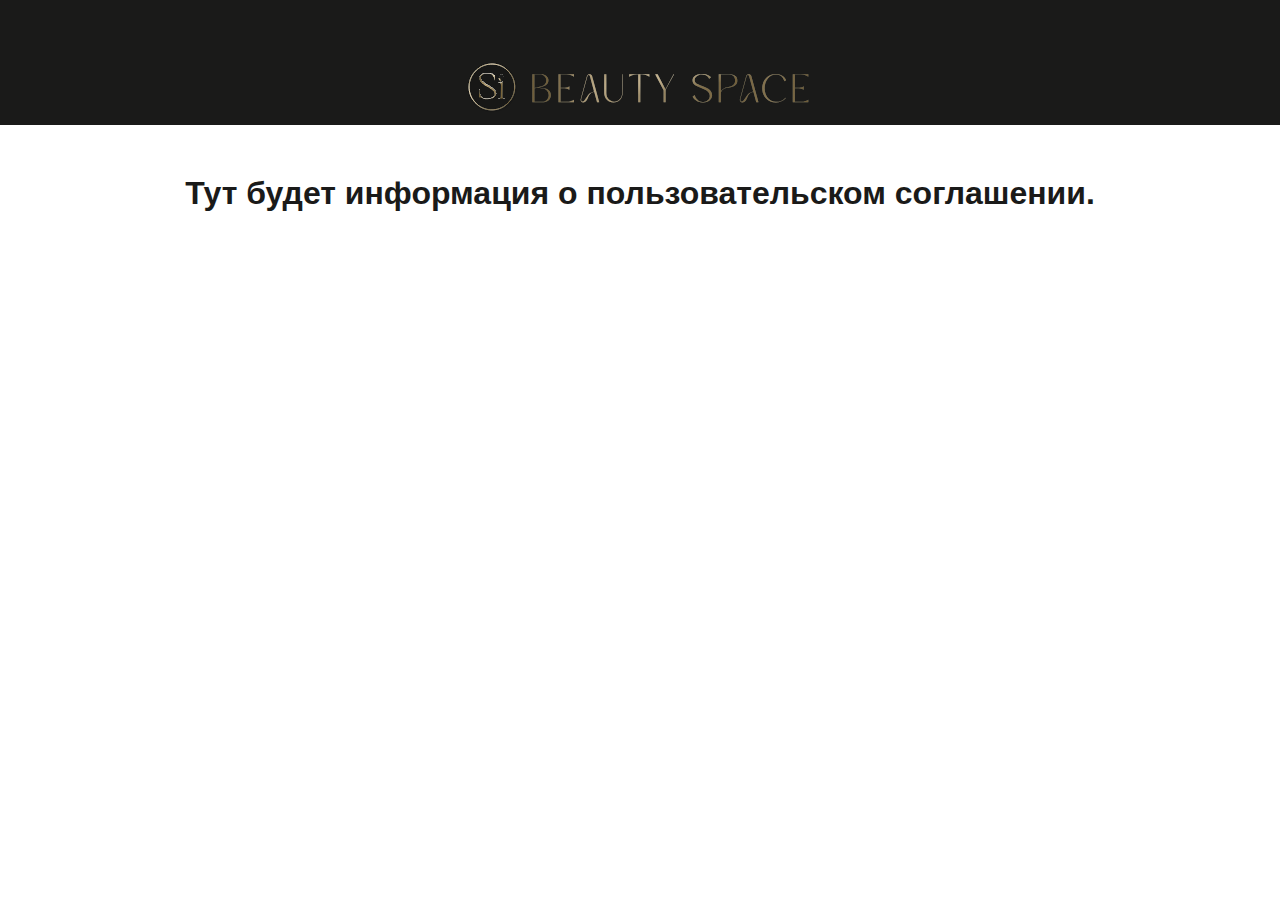
<file: agreement.html>
<!DOCTYPE html>
<html lang="en">
<head>
    <meta charset="UTF-8">
    <meta http-equiv="X-UA-Compatible" content="IE=edge">
    <meta name="viewport" content="width=device-width, initial-scale=1.0">
    <title>agreement</title>
    <link rel="stylesheet" href="./css/main.css">
    <link rel="stylesheet" href="./css/media.css">
</head>
<body>

    <div class="header-logo">
        <a href="#!" class="logo">
            <img id="logoid" src="./img/header/header-logo.svg" onclick="location.reload(); return false;" alt="logo">
        </a>
    </div>

    <section class="confirmation-page">
        <div class="container">
            <div class="confirmation" style="margin-top: 50px; text-align: center;">
                <h1 class="confirmation-title">Тут будет информация о пользовательском соглашении. </h1>
            </div>
        </div>
    </section>
</body>
</html>
</file>
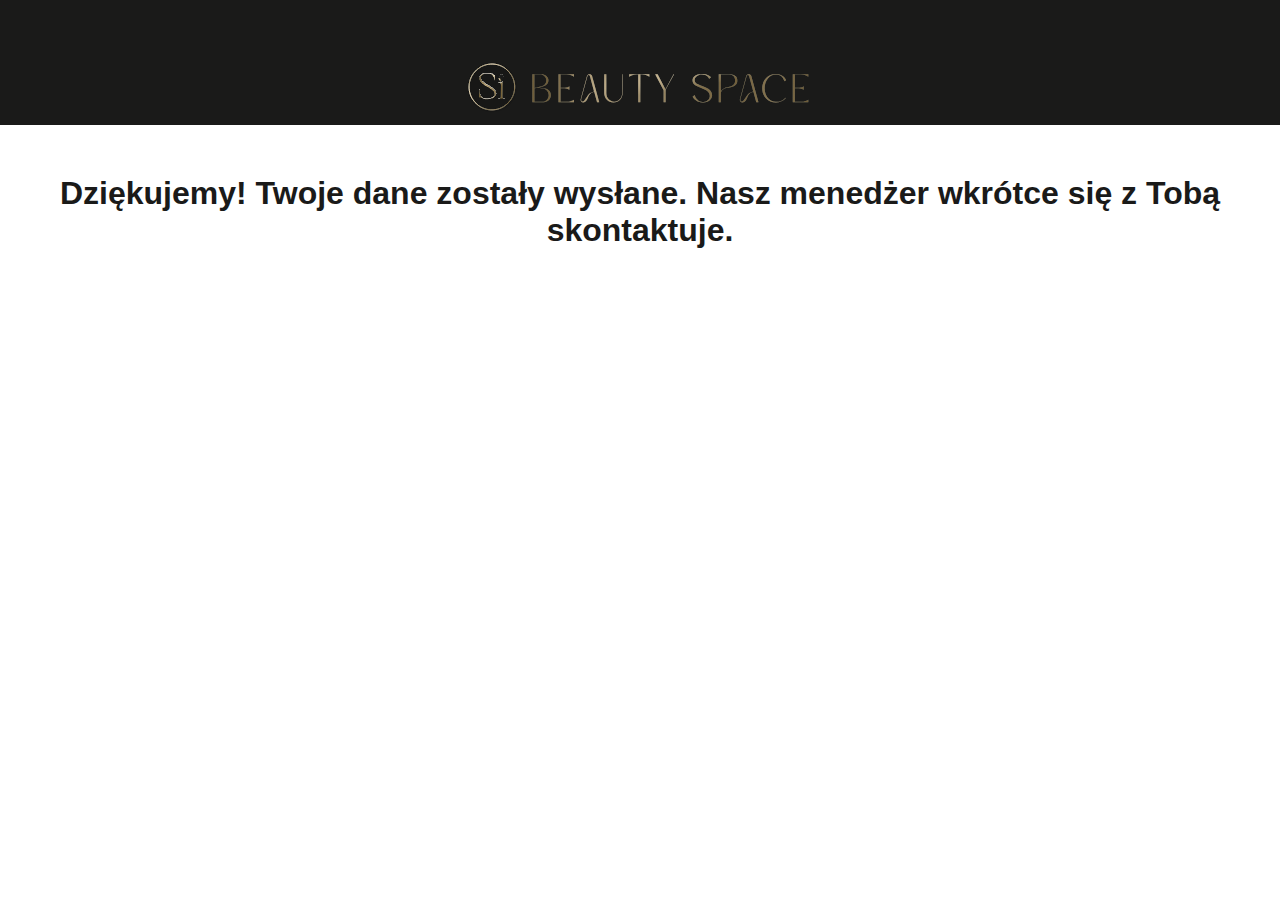
<file: confirm.html>
<!DOCTYPE html>
<html lang="en">
<head>
    <meta charset="UTF-8">
    <meta http-equiv="X-UA-Compatible" content="IE=edge">
    <meta name="viewport" content="width=device-width, initial-scale=1.0">
    <title>Strona Potwierdzenia</title>
    <link rel="stylesheet" href="./css/main.css">
    <link rel="stylesheet" href="./css/media.css">
</head>
<body>

    <div class="header-logo">
        <a href="#!" class="logo">
            <img id="logoid" src="./img/header/header-logo.svg" onclick="location.reload(); return false;" alt="logo">
        </a>
    </div>

    <section class="confirmation-page">
        <div class="container">
            <div class="confirmation" style="margin-top: 50px; text-align: center;">
                <h1 class="confirmation-title">Dziękujemy! Twoje dane zostały wysłane. Nasz menedżer wkrótce się z Tobą skontaktuje. </h1>
            </div>
        </div>
    </section>
</body>
</html>
</file>
<file: css/media.css>
@media only screen and (max-width: 1450px) {

    .tel-logo {
        width: 24px;
        height: 30px;
    }

    .tel {
        font-size: 21px;
        line-height: 21px;
    }

    .marquee {
        width: 1330px;
    }

    .slider_main {
        max-width: 1330px;
    }
    
    .slider_bg {
        max-width: 1330px;
    }

}

@media only screen and (max-width: 1350px) {

    .marquee {
        width: 1260px;
    }

    .slider_main {
        max-width: 1260px;
    }
    
    .slider_bg {
        max-width: 1260px;
    }

    .slider_main_zoom .slider__img {
        height: 480px;
    }

    .span-close {
        top: 118px;
        right: 2px;
    }

}

@media only screen and (max-width: 1280px) {

    .marquee {
        width: 1190px;
    }

    .slider_main {
        max-width: 1190px;
    }
    
    .slider_bg {
        max-width: 1190px;
    }

}

@media only screen and (max-width: 1210px) {

    .tel-logo {
        width: 22px;
        height: 28px;
    }

    .tel {
        font-size: 19px;
        line-height: 19px;
    }

    .marquee {
        width: 1100px;
    }

    .gallery {
        height: 865px;
      }

    .gallery-slider {
        height: 428px;
      }

    .slider_main {
        max-width: 1100px;
    }
    
    .slider_bg {
        max-width: 1100px;
    }

    .slider_main .slider__img {
        height: 330px;
    }

    .slider_main .slider__img img {
        height: 330px;
        max-width: 350px;
    }

    .services {
        max-width: 900px;
    }

    .gallery-group {
        gap: 60px;
      }

      .pop-up .slider_main_zoom {
        max-width: 700px;
    }

    .container-pop-up {
        width: 800px;
    }

}

@media only screen and (max-width: 1120px) {

    .header-logo {
        height: 100px;
        padding-top: 48px;
    }

    #logoid {
        width: 335.46px;
        height: 47.69px;
    }

    .services {
        margin-top: 50px;
        max-width: 800px;
    }

    #service{
        font-size: 30px;
        line-height: 47px;
    }

    .form {
        width: 550px;
        padding-top: 40px;
    }

    .form_header_label {
        font-size: 22px;
        line-height: 22px;
        width: 450px;
        height: 45px;
    }

    #flower-left {
        width: 180px;
        height: 175px;
        right: 200px;
        bottom: 9px;
    }
    
    #flower-right {
        width: 180px;
        height: 175px;
        left: 193px;
        top: -144px;
    }

    button {
        height: 40px;
        font-size: 21px;
        line-height: 21px;
        padding: 10px 0 10px 0;
    }

    .form_button {
        width: 115px;
    }

    .button-booksy {
        width: 110px;
    }
    
    .button-zadzwon {
        width: 135px;
    }

    .location {
        height: 435px;
    }

    .schedule-header {
        height: 38px;
        font-size: 41px;
        text-align: center;
    }

    .work-time {
        font-size: 32px;
        line-height: 39px;
    }

    .work-nav-list {
        font-size: 23px;
    }

    .button-booksy-main {
        width: 330px;
        height: 55px;
        font-size: 25px;
        line-height: 25px;
        padding: 14px 0 10px 0;
    }

    .loop-slider {
        height: 390px;
    }

    .gallery-label {
        font-size: 41px;
        line-height: 38px;
        font-weight: 400;
      }

    .marquee {
        width: 1003px;
        height: 120px;
    }

    .slider_main {
        max-width: 1003px;
    }
    
    .slider_bg {
        max-width: 1003px;
    }

    .flowers-bottom {
        height: 210.62px;
    }

    .footer-socials-link {
        font-size: 23px;
    }

    .footer {
        height: 320.62px;
    }

    .pop-up .slider_main_zoom {
        max-width: 600px;
    }

    .container-pop-up {
        width: 700px;
    }

    .slider_main_zoom .slider__img {
        height: 450px;
    }

    .span-close {
        top: 135px;
        right: 15px;
    }

    .span-close-icon{
        width: 53px;
        height: 53px;
    }
}

@media (max-width: 1023px) {

    .header-logo {
        height: 95px;
        padding-top: 43px;
    }

    #logoid {
        width: 330.46px;
        height: 45.69px;
    }

    .contact-tel {
        margin-right: 80px;
    } 

    .services {
        margin-top: 50px;
        max-width: 720px;
    }

    #service{
        font-size: 29px;
        line-height: 46px;
    }

    .form {
        width: 520px;
    }

    #flower-left {
        width: 160px;
        height: 155px;
        right: 175px;
        bottom: 9px;
    }
    
    #flower-right {
        width: 160px;
        height: 155px;
        left: 188px;
        top: -130px;
    }

    .location {
        height: 400px;
    }

    .loop-slider {
        height: 350px;
    }

    .marquee {
        width: 860px;
        height: 110px;
    }

    .slider_main {
        max-width: 860px;
    }
    
    .slider_bg {
        max-width: 860px;
    }

    .slider_main .slider__img {
        height: 310px;
    }

    .slider_main .slider__img img {
        height: 310px;
        max-width: 310px;
    }

    #slider-main-photo-4 {
        max-width: 250px;
    }

    .flowers-bottom {
        height: 190.62px;
    }
}

@media only screen and (max-width: 870px) {

    .header-logo {
        height: 90px;
        padding-top: 45px;
    }

    #logoid {
        width: 310.46px;
        height: 43.69px;
    }

    .contact-tel {
        margin-right: 50px;
    } 

    .tel-logo {
        width: 20px;
        height: 26px;
    }

    .tel {
        font-size: 17px;
        line-height: 17px;
    }

    .services {
        max-width: 675px;
    }

    .form {
        width: 470px;
    }

    .form_header_label {
        font-size: 20px;
        line-height: 20px;
    }

    #flower-left {
        right: 150px;
        bottom: 9px;
    }

    #flower-right {
        left: 170px;
        top: -130px;
    }

    .local-img {
        width: 33.22px; 
        height: 40px;
  }

    #service{
        font-size: 28px;
        line-height: 46px;
    }

    .marquee {
        width: 740px;
        height: 120px;
    }

    .slider_main {
        max-width: 740px;
    }
    
    .slider_bg {
        max-width: 740px;
    }

    .pop-up .slider_main_zoom {
        max-width: 520px;
    }

    .container-pop-up {
        width: 620px;
    }

    .slider_main_zoom .slider__img {
        height: 380px;
    }

    .span-close {
        top: 169px;
        right: 13px;
    }

    .span-close-icon{
        width: 53px;
        height: 53px;
    }

    .confirmation-title{
        font-size: 28px;
    }
}

@media only screen and (max-width: 750px) {

    .contacts-socials {
        box-shadow: none;
    }

    .contact-tel {
        position: relative;
        top: 948px;
        margin: auto;
    } 

    .get-in-touch {
        height: auto;
    }

    .form {
        width: 500px;
    }

    .services {
        display: block;
        margin-top: 0px;
    }

    #flower-left {
        transform: rotate(-50deg);
        right: 190px;
        opacity: 70%;
    }

    #flower-right {
        transform: rotate(5deg);
        left: 130px;
        top: 600px;
        opacity: 80%;
    }

    .buttons {
        position: relative;
        top: 330px;
        gap: 89px;
    }

    .button-booksy {
        width: 146px;
    }
    
    .button-zadzwon {
        width: 171px;
    }

    .location{
        margin-bottom: 419px;
        height: 295px;
    }

    .tel {
        font-size: 20px;
        line-height: 20px;
    }

    #service{
        font-size: 27px;
        line-height: 45px;
    }

    .services {
        max-width: 650px;
    }

    .marquee {
        width: 650px;
        height: 120px;
    }

    .gallery {
        height: 968px;
    }

    .gallery-group {
        gap: 57px;
    }

    .container-gallery-socials {
        margin-top: 18px;
    }

    .gallery-slider-mobile {
        display: block;
        height: 504px;
        min-width: 0;
    }

    .slider_main_mobile {
        position: relative;
        max-width: 650px;
        column-gap: 24px;
        top: 24px;
    }
    
    .slider_bg_mobile {
        max-width: 650px;
    }

    .slider_main_mobile .slider__item {
        width: auto;
    }
    
    .slider_bg_mobile .slider__item {
        width: auto;
    }
    
    .slider_main_mobile .slider__img {
        text-align: center;
        height: 240px;
    }
    
    .slider_bg_mobile .slider__img {
        text-align: center;
        height: 240px;
    }

    .gallery-slider {
        display: none;
      }
}

@media only screen and (max-width: 660px) {

    .header-logo {
        height: 80px;
        padding-top: 38px;
    }

    #logoid {
        width: 229.8px;
        height: 32.99px;
    }

    .form {
        width: 450px;
    }

    #flower-left {
        right: 160px;
    }

    #flower-right {
        left: 100px;
        top: 593px;
    }

    #service{
        display: none;
    }

    .services {
        max-width: 450px;
        height: 432px;
    }

    .buttons {
        top: 295px;
    }

    .contact-tel {
        top: 870px;
    }

    .tel-logo {
        width: 18px;
        height: 26px;
    }

    .address-label{
        font-size: 20px;
    }

    .local-img{
        width: 20px;
        height: 25px;
    }

    .local {
        gap: 16px;
    }

    .marquee {
        width: 550px;
    }

    .slider_main_mobile {
        max-width: 550px;
    }
    
    .slider_bg_mobile {
        max-width: 550px;
    }

    .footer-socials-link{
        font-size: 22px;
        line-height: 26.2px;
    }

    .small-vector{
        height: 20px;
    }
}

@media only screen and (max-width: 560px) {

    .form_header_label {
        font-size: 20px;
        line-height: 20px;
        width: 286px;
        height: 60px;
    }

    .form {
        width: 400px;
    }

    .services {
        max-width: 400px;
    }

    #flower-left {
        transform: rotate(-205.81deg);
        width: 196.79px;
        height: 188.72px;
        right: 120px;
        bottom: -87px;
    }

    #flower-right {
        left: 60px;
    }

    .marquee {
        width: 470px;
        height: 89px;
    }

    #loop-img-fox{
       width: 40px;
       height: 47.54px;
    }

    #loop-img-loreal{
        width: 90px;
        height: 50.07px;
    }

    #loop-img-elleebana{
        width: 150px;
        height: 43.75px;
    }

    #loop-img-nars{
        width: 100px;
        height: 47.33px;
    }

    #loop-img-staleks{
        width: 100px;
        height: 50px;
    }

    #loop-img-mac{
        width: 120px;
        height: 17.47px;
    }

    @keyframes moveLogos {
        0% {
          transform: translateX(0);
        }
        100% {
          transform: translateX(-45.5%);
        }
      }

    .gallery-label {
        font-size: 36px;
        line-height: 42px;
    }

    .gallery-social-instagram {
        font-size: 20px;
        line-height: 24.2px;
    }

    .slider_main_mobile {
        max-width: 470px;
    }
    
    .slider_bg_mobile {
        max-width: 470px;
    }

    .schedule-header {
        font-size: 36px;
        line-height: 42px;
    }
    
    .work-time {
        font-size: 32px;
        line-height: 38.4px;
    }

    .work-nav-list { 
        font-size: 24px;
        line-height: 45.86px;
    }
    
    .footer-socials-link{
        font-size: 20px;
        line-height: 24.2px;
    }

    .footer-logo {
        height: 41px;
        width: 281.04px;
    }

    .bigger-vector{
        display: none;
    }

    .footer-socials-first-row {
        display: flex;
        align-self: center;
        flex-direction: column;
    }

    .footer-nav-socials-icon {
       position: relative;
       top: 184px;
    }

    .footer-socials-second-row {
        margin-top: 15px;
    }

    .footer-socials-nav-list {
        display: flex;
        flex-wrap: wrap;
        align-items: center;
        justify-content: center;
        width: 300px;
        gap: 16px;
    }

    .footer-socials {
        height: 306px;
    }

    .footer {
        height: 456px;
    }

    .footer-label {
        margin-top: 104px;
    }

    #smaller-vector{
        display: none;
    }
}

@media only screen and (max-width: 480px) {

	.header-logo {
        height: 80px;
        padding-top: 38px;
    }

    #logoid {
        position: relative;
        width: 229.8px;
        height: 32.99px;
    }

    .get-in-touch {
        height: 502px;
    }

    .form {
        padding-top: 52px;
        width: 355px;
        height: 502px;
    }

    .form_button {
        margin-top: 40px;
    }

    .marquee {
        width: 415px;
        height: 89px;
    }

    #name_form_group{
        margin-top: 60px;
    }

    #flower-left {
        transform: rotate(-205.81deg);
        right: 78px;
        bottom: -88px;
    }

    #flower-right {
        left: 40px;
    }

    .contact-tel {
        top: 940px;
    }

    .button-booksy-main {
        width: 374px;
        height: 60px;
        font-size: 30px;
        line-height: 30px;
    }

    .work-schedule {
        margin: 0px;
    }

    .flowers-bottom {
        height: 266px;

    }

    .slider_main_mobile {
        max-width: 415px;
    }
    
    .slider_bg_mobile {
        max-width: 415px;
    }

    .confirmation-title{
        font-size: 24px;
    }
}

@media only screen and (max-width: 425px) {

    #flower-right {
        left: 15px;
    }

    .form {
        width: 335px;
    }

    .marquee {
        width: 365px;
    }

    .slider_main_mobile {
        max-width: 365px;
    }
    
    .slider_bg_mobile {
        max-width: 365px;
    }

    .work-socials {
        width: 315px;
    }

    .work-nav-list {
        font-size: 20px;
    }

    .gallery-label {
        font-size: 29px;
    }

    .schedule-header {
        font-size: 32px;
    }

    .work-time {
        font-size: 28px;
    }
    
    .button-booksy-main {
        width: 315px;
        height: 50px;
        font-size: 25px;
        line-height: 25px;
        padding: 13px 0 10px 0;
    }

    .form-information{
        max-width:fit-content;
    }

    .services{
        width: fit-content;
    }
}

@media only screen and (max-width: 375px) {

    #flower-right {
        left: -9px;
    }

    .form {
        width: 320px;
    }

    .marquee {
        width: 320px;
    }

    .slider_main_mobile {
        max-width: 320px;
    }
    
    .slider_bg_mobile {
        max-width: 320px;
    }

    .button-booksy-main {
        width: 295px;
        height: 50px;
        font-size: 25px;
        line-height: 25px;
        padding: 13px 0 10px 0;
    }

    .gallery-label {
        font-size: 28px;
    }

    #flower-left {
        transform: rotate(-210deg);
        right: 30px;
        bottom: -128px;
    }
}
</file>
<file: css/main.css>
@import "./reset.css";

body {
    color: #1A1A19;
    font-family: 'Inter', sans-serif;
    font-size: 20px;
    font-weight: 400;
    background-color: #ffffff;
}

:root {
	/* --sizeindex: calc(1vw + 1vh); */
	/* --transition: .75s cubic-bezier(.2, .6, 0, 1); */
}

.container {
    max-width: 1440px;
    margin: 0 auto;
}

/* Header */
.header-logo {
    display: flex;
    justify-content: center;
    height: 125px;
    background-color: #1A1A19;
    padding-top: 62px;
}

#logoid {
    position: relative;
    width: 347.46px;
    height: 50.69px;
}

.contacts-socials {
    display: flex;
    height: 80px;
    padding: 10px;
    justify-content: center;
    align-items: center;
    box-shadow: 0 6px 4px -4px rgba(171, 166, 166, 0.2);
}

.socials {
    display: flex;
    position: absolute;
    justify-content: space-around;
    gap: 20px;
    margin: auto;
    height: 24px;
    width: 157px;
    padding: 0 20px;
}

.social-img-icons {
    transition: 0.4s;
}

.social-img-icons:hover {
    transform: scale(1.1);
}

.social-img {
    height: 24px;
    width: 24px;
}

.contact-tel {
    display: flex;
    gap: 10px;
    margin-left: auto;
    justify-content: center;
    align-items: center;
    margin-right: 100px;
    height: 31.25px;
} 

.tel-logo {
    width: 25px;
    height: 31.25px;
    transition: 0.6s;
}

.tel {
    color: #1A1A19;
    font-weight: 400;
    font-size: 23px;
    line-height: 23px;
}

/* Section get-in-touch */

.get-in-touch {
    height: 580.38px;
    display: flex;
    justify-content: center;
}

.services {
    margin-top: 70px;
    width: 977px;
    height: 485px;
    display: flex;
    justify-content: space-between;
    align-items: center;
}

.form-information {
    display: flex;
    flex-direction: column;
    align-items: center;
}

/* .services-row {
    width: 656px;
    height: 53px;
} */

#service {
    font-family: 'GAQIRE';
    font-size: 35px;
    font-weight: 400;
    line-height: 52.5px;
    text-align: center;
    -webkit-text-stroke-width: 0.3px;
    -webkit-text-stroke-color: black;
}

.form {
    display: flex;
    width: 630px;
    padding-top: 45px;
    border-radius: 5px;
    height: 432px;
    background: #1A1A19;
    opacity: 99.9%;
    flex-direction: column;
    align-items: center;
    gap: 5px;
    position: relative;
}

.form::after {
    content: "";
    position: absolute;
    top: 0;
    left: 0;
    width: 100%;
    height: 100%;
    background: rgba(51, 51, 51, 0.7) url("../img/form/loading.gif") center / 50px no-repeat;
    opacity: 0;
    visibility: hidden;
    transition: all 0.5s ease 0s;
}

.form._sending::after {
    opacity: 1;
    visibility: visible;
}

.form_header_label {
    color: #FFFFFF;
    text-align: center;
    font-weight: 600;
    font-size: 25px;
    line-height: 25px;
    width: 519px;
    height: 50px;
}

.form_label {
    position: absolute;
    top: 3px;
    left: 0;
    transition:0.4s;
    font-weight: 500;
    color:#ffffff;
    z-index: -1;
    font-size: 15px;
    line-height: 15px;
    opacity: 80%;
}

#name_form_group{
    margin-top: 30px;
}

.form_group {
    position: relative;
    margin-top: 20px;
}

.form_input {
    letter-spacing: 1px;
    font-weight: 500;
    font-size: 15px;
    line-height: 15px;
    width: 305px;
    height: 20px;
    border: none;
    border-bottom: 1px solid #FFFEFA;
    background-color: transparent;
    outline: none;
    transition: 0.4s;
    color: #FFFFFF;
}

.form_input:focus {
    border-bottom: 1px solid #999797;
}

/* Checkbox */

.checkbox-custom {
    display: none;
}

.checkbox-custom-label {
    display: inline-flex;
    color: #FFFFFF;
    font-size: 12px;
    font-weight: 500;
    line-height: 14.4px;
    opacity: 80%;
    max-width: 100%;
    position: relative;
    cursor: pointer;
    align-items: center;
}

.checkbox-custom-label::before {
    content: "";
    align-self: flex-start;
    flex: 0 0 12px;
    height: 12px;
    background-color: #FFFEFA;
    border-radius: 2px;
    margin: 0px 5px 0px 0px;
}

.checkbox-custom-label a {
    color: #BEA97D;
}

.checkbox-custom-label::after {
    transition: all 0.3s ease 0s;
    content: "";
    width: 8px;
    height: 8px;
    position: absolute;
    top: 2.1px;
    left: 2.1px;
    background-color: #1A1A19;
    border-radius: 2px;
    transform: scale(0);
}

.checkbox-custom:checked + .checkbox-custom-label::after {
    transform: scale(1);
}

#checkbox._error .checkbox-custom-label::before {
    border: 1.5px solid #FF0000D9;
    box-shadow: 0 0 2px #FF0000D9;
}

.form_input._error {
    border-bottom: 1px solid #FF0000D9;
}

.form_button {
    margin-top: 25px;
    width: 135px;
}

.form_input:focus ~ .form_label,
.form_input:not(:placeholder-shown) ~ .form_label {
    top: -16px;
    font-size: 10px;
    color:#FFFFFF;
    opacity: 40%;
}

/* Flower vector */

.flowers {
    position: relative;
    color: #1A1A19;
}

#flower-left {
    width: 189.96px;
    height: 184.99px;
    opacity: 80%;
    z-index: -10;
    position: absolute;
    right: 235px;
    bottom: 15px;
}

#flower-right {
    width: 189.96px;
    height: 184.99px;
    opacity: 80%;
    z-index: -10;
    position: absolute;
    left: 228px;
    top: -158px;
    transform: rotate(80.49deg);
}

/* Buttons right form */

.buttons {
    display: flex;
    flex-direction: column;
    align-items: center;
    gap: 32px;
}

.button-booksy {
    width: 146px;
}

.button-zadzwon {
    width: 171px;
}

/* Section Location */

.location {
    height: 499px;
    display: flex;
    justify-content: center;
    align-items: center;
}

.local-img {
    width: 40.22px; 
    height: 47px;
  }

  @keyframes jumpShake {
    0% {
      transform: translateY(0);
    }
    50% {
      transform: translateY(-10px);
    }
    75% {
      transform: translateY(5px);
    }
    100% {
      transform: translateY(0);
    }
  }

.local {
    height: 145px;
    display: flex;
    flex-direction: column;
    align-items: center;
    gap: 24px;
    text-align: center;
    position: relative;
}

.address {
    display: flex;
    flex-direction: column;
    align-items: center;
    font-size: 25px;
    line-height: 25px;
    font-weight: 400;
    gap: 10px;
}

.address-label {
    color: #1A1A19;
}

.address-label:hover,
.address-label:focus {
    text-decoration: underline;
}

/* Section schedule */

.work-schedule {
    height: 479px;
    margin-top: 10px;
    margin-bottom: 10px;
    background-color: #1A1A19;
    color: #FFFEFA;
    display: flex;
    justify-content: center;
    align-items: center;
}

.schedule {
    display: flex;
    flex-direction: column;
    align-items: center;
    gap: 30px;
    font-family: 'GAQIRE';
    text-align: center;
}

.schedule-header {
    height: 42px;
    font-size: 45px;
    font-weight: 400;
    line-height: 42px;
    -webkit-text-stroke-width: 0.3px;
    -webkit-text-stroke-color: #FFFEFA;
    white-space: nowrap;
}

.work-time {
    margin-top: 15px;
    height: 84px;
    font-size: 35px;
    font-weight: 400;
    line-height: 42px;
    -webkit-text-stroke-width: 0.3px;
    -webkit-text-stroke-color: #FFFEFA;
}

.work-socials {
    width: 420px;
    height: 48px;
}

.work-nav-list {
    display: flex;
    justify-content: space-around;
    align-items: center;  
    font-size: 25px;
    font-weight: 400;
    line-height: 47.78px;
    -webkit-text-stroke-width: 0.43px;
    -webkit-text-stroke-color: #FFFEFA;
    cursor: pointer;
}

.work-social-link {
    color: #FFFEFA;
}

.work-social-link:hover,
.work-social-link:focus {
    text-decoration: underline;
}

.button-booksy-main {
    width: 374px;
    height: 60px;
    font-size: 30px;
    line-height: 30px;
    font-family: 'Inter', sans-serif;
    padding: 15px 0 10px 0;
}

/* Section Loop-slider */

.loop-slider {
    height: 420px;
    display: flex;
    align-items: center;
}

.marquee {
    display: flex;
    align-items: center;
    background-color: #FFFEFA;
    height: 150px;
    overflow: hidden;
    white-space: nowrap;
    box-shadow: 0 0 10px rgba(0, 0, 0, 0.06);
}

.marquee-wrapper {
    position: relative;
    display: flex;
    align-items: center;
    gap: 64px;
    animation: moveLogos 15s linear infinite;
    width: max-content;
}

.marquee-wrapper img {
    flex-shrink: 0;
  }
  
  @keyframes moveLogos {
    0% {
      transform: translateX(0);
    }
    100% {
      transform: translateX(-45.3%);
    }
  }

  /* Section Gallery */

  .gallery {
    height: 948px;
    display: flex;
    justify-content: center;
    align-items: center;
    background-color: #1A1A19;
  }

  .gallery-group {
    display: flex;
    flex-direction: column;
    align-items: center;
    gap: 77px;
  }

  .gallery-header {
    text-align: center;
  }

  .gallery-label {
    font-family: 'GAQIRE';
    font-size: 45px;
    line-height: 42px;
    font-weight: 400;
    -webkit-text-stroke-width: 0.3px;
    -webkit-text-stroke-color: #FFFEFA;
    white-space: nowrap;
  }

  .gallery-slider-mobile {
    display: none;
  }

  .gallery-slider {
    height: 465px;
    min-width: 0;
  }

.slider_main {
    max-width: 1420px;
    position: relative;
    bottom: 175px;
    cursor: pointer;
}

.slider_bg {
    max-width: 1420px;
    filter: saturate(2) blur(1px);
    opacity: 0.2;
}

.slider_main .slider__item {
    width: auto;
}

.slider_bg .slider__item {
    width: auto;
}

.slider_main .slider__img {
    text-align: center;
	height: 350px;
}

.slider_bg .slider__img {
    text-align: center;
	height: 290px;
}

.pop-up .swiper-button-next::after,
.pop-up .swiper-button-prev::after {
    color:#FFFEFA;
    line-height: 94px;
    font-size: 76px;
    -webkit-text-stroke-width: 1px;
    -webkit-text-stroke-color: #FFFEFA;
}

.container-pop-up {
    position: relative;
    width: 850px;
    height: 720px;
}

.container .pop-up {
    z-index: 10;
    position: fixed;
    top: 0;
    left: 0;
    width:100%;
    height:100%;
    background-color:rgba(0, 0, 0, 0.836);
    display: none;
    justify-content: center;
    align-items: center;
    min-width: 0;
}

.pop-up .slider_main_zoom {
    max-width: 750px;
    position: absolute;
    top: 50%;
    left: 50%;
    transform: translate(-50%, -50%);
}

.slider_main_zoom .slider__img {
    text-align: center;
    border-radius: 5px;
    height: 520px;
}

.slider_main_zoom .slider__img img {
   max-width: 100%;
   max-height: 100%;
}

.span-close {
    position: absolute;
    z-index: 12;
    top: 97px;
    right: 2px;
    transform: translate(-50%, -50%);
    cursor: pointer;
}

.container-gallery-socials {
    height: 115px;
    display: flex;
    flex-direction: column;
    align-items: center;
    margin-top: 3px;
}

.gallery-instagram-link {
    text-align: center;
    height: 30px;
}

.gallery-social-instagram {
    color: #FFFEFA;
    font-size: 25px;
    line-height: 30.26px;
    text-decoration: underline !important;
}

#gallery-button {
    margin-top: 25px;
}

/* Section Flowers-bottom */

.flowers-bottom {
    height: 234.62px;
    display: flex;
    justify-content: center;
    align-items: flex-end;
    column-gap: -50px;
}

#flower-left-bottom {
    margin-bottom: -15px;
    margin-right: -14px;
    width: 79.7px;
    height: 96.78px;
    z-index: -10;
}

#flower-right-bottom {
    margin-bottom: -2px;
    width: 127.37px;
    height: 103.18px;
    z-index: -10;
}

/* Footer */

.footer {
    height: 355.62px;
    background-color: #1A1A19;
    display: flex;
    justify-content: center;
    align-items: center;
}

.footer-socials {
    height: 210.62px;
    display: flex;
    flex-direction: column;
    align-items: center;
    color: #FFFFFF;
}

.footer-socials-first-row {
    column-gap: 20px;
    display: flex;
    justify-content: center;
    flex-direction: row;
    align-items: center;
}

.footer-nav-socials-icon {
    width: 157px;
    height: 24px;
}

.footer-nav-socials-icon-list {
    display: flex;
    justify-content: space-around;
    align-items: center;
}

.footer-socials-second-row {
    margin-top: 30px;
}

.footer-socials-nav-list {
    display: flex;
    flex-direction: row;
    justify-content: space-between;
    align-items: center;
    gap: 24px;
}

.small-vector{
    height: 16px;
}

.footer-socials-nav-item {
    padding: 10px;
    text-align: center;
}

.footer-socials-link {
    font-size: 25px;
    font-weight: 500;
    line-height: 30.26px;
    color: #FFFFFF;
}

.footer-socials-link:hover {
    text-decoration: underline;
}

.footer-label {
    margin-top: 80px;
    text-align: center;
}

.footer-p {
    font-size: 14px;
    font-weight: 400;
    line-height: 16.94px;
}

.confirmation-title{
    font-weight: bold;
    font-size: 32px;
}
</file>
